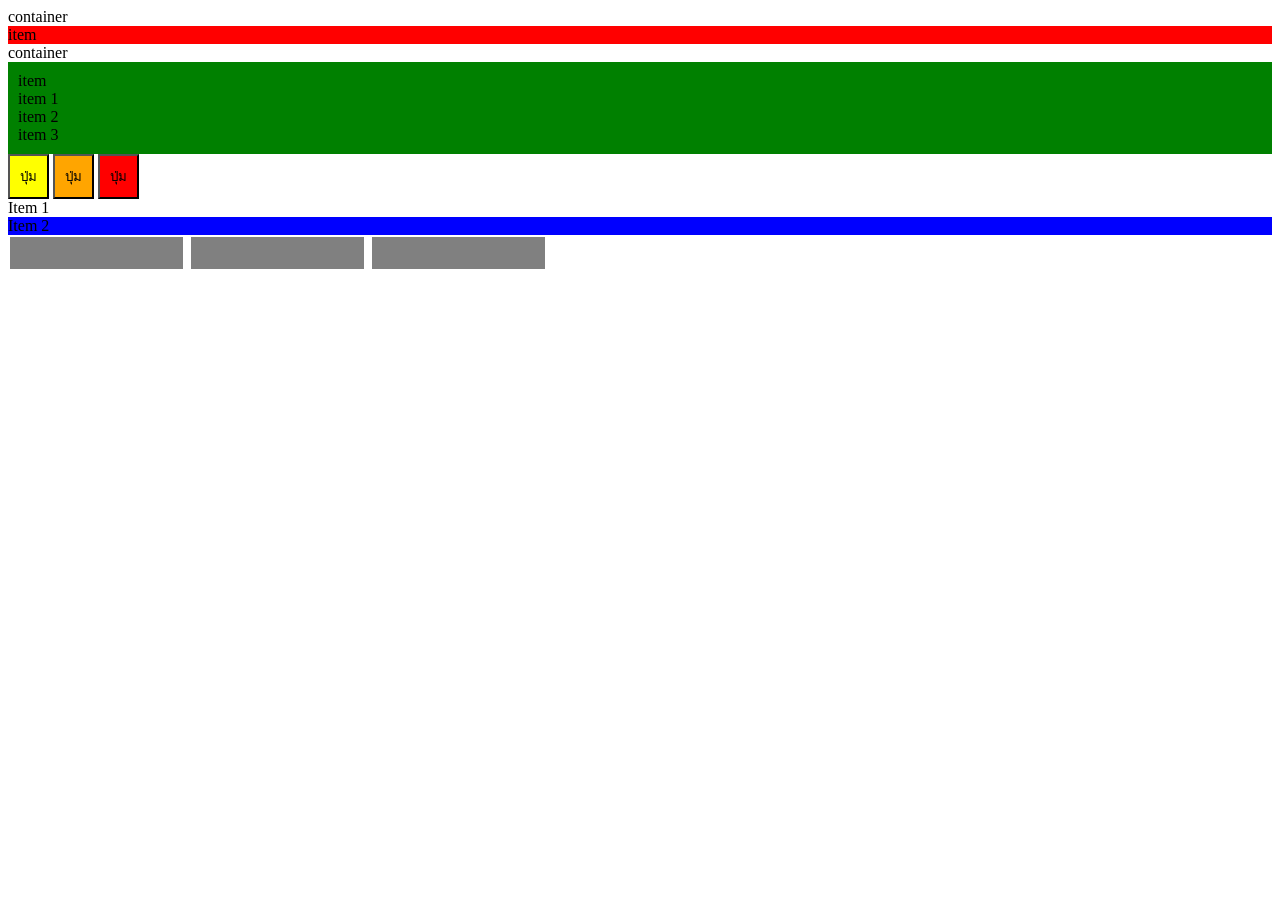
<file: index2.html>
<!DOCTYPE html>
<html lang="en">
<head>
    <meta charset="UTF-8">
    <meta name="viewport" content="width=device-width, initial-scale=1.0">
    <title>Document</title>
    <style>
        .container .item {
            background-color: red;
        }
        .footer-container .item {
            background-color: blue;
        }
        .main-container > .item {
            background-color: green;
            padding: 10px;
        }
        .button {
            background-color: yellow;
            padding: 10px;
        }
        .button.active {
            background-color: orange;
            padding: 10px;
        }
        .button.danger {
            background-color: red;
            padding: 10px;
        }
        .item1 + .item2 {
            background-color: blue;
        }
        input[type="text"] {
            background-color: gray;
            border: 2px;
            height: 30px;
            margin: 2px;
        }
    </style>
</head>
<body>
    <!--1. item เป็นลูกของ Container-->
    <div class="container">
        container
        <div class="item">
            item
        </div>
    </div>

    <!-- 2. item เป็นลูกของ Container แค่ชั้นเดียว-->
    <div class="main-container">
        container
        <div class="item">
            item
            <div class="item">
                item 1
            </div>
            <div class="item">
                item 2
            </div>
            <div class="item">
                item 3
            </div>
        </div>
    </div>

    <!-- 3. มี class ติดกัน-->
     <button class="button">ปุ่ม</button>
     <button class="button active">ปุ่ม</button>
     <button class="button danger">ปุ่ม</button>

     <!-- 4. เพื่อนกัน adjacent -->
      <div class="item1">Item 1</div>
      <div class="item2">Item 2</div>

      <!-- 5. attribute selector -->
       <input type="text" name="username">
       <input type="text" name="password">
       <input type="text" name="email">
</body>
</html>
</file>
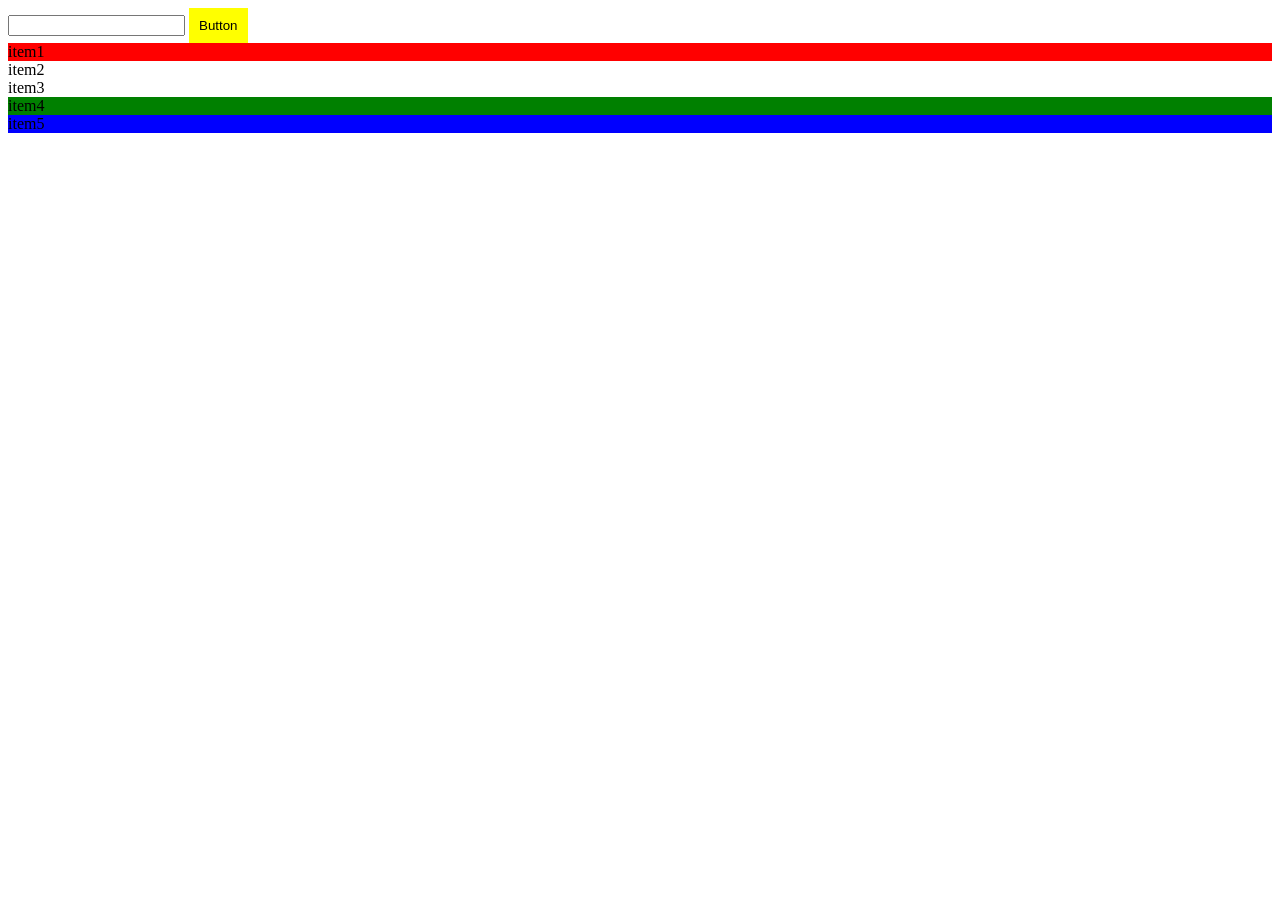
<file: index3.html>
<!DOCTYPE html>
<html lang="en">
<head>
    <meta charset="UTF-8">
    <meta name="viewport" content="width=device-width, initial-scale=1.0">
    <title>Document</title>
    <style>
        .button {
            background-color: yellow;
            padding: 10px;
            border: 0;
        }
        .button:hover {
            background-color: orange;
        }
        .button:active {
            background-color: red;
        }
        .button:focus {
            background-color: green;
        }
        input:focus {
            background-color: blue;
        }
        .container .item:first-child {
            background-color: red;
        }
        .container .item:nth-child(4) {
            background-color: green ;
        }
        .container .item:last-child {
            background-color: blue;
        }
    </style>
</head>
<body>
    <!-- hover = วาง active = คลิ้ก focus = cursor-->
     <input type="text">
    <button class="button">Button</button>

    <div class="container">
        <div class="item">item1</div>
        <div class="item">item2</div>
        <div class="item">item3</div>
        <div class="item">item4</div>
        <div class="item">item5</div>
    </div>
</body>
</html>
</file>
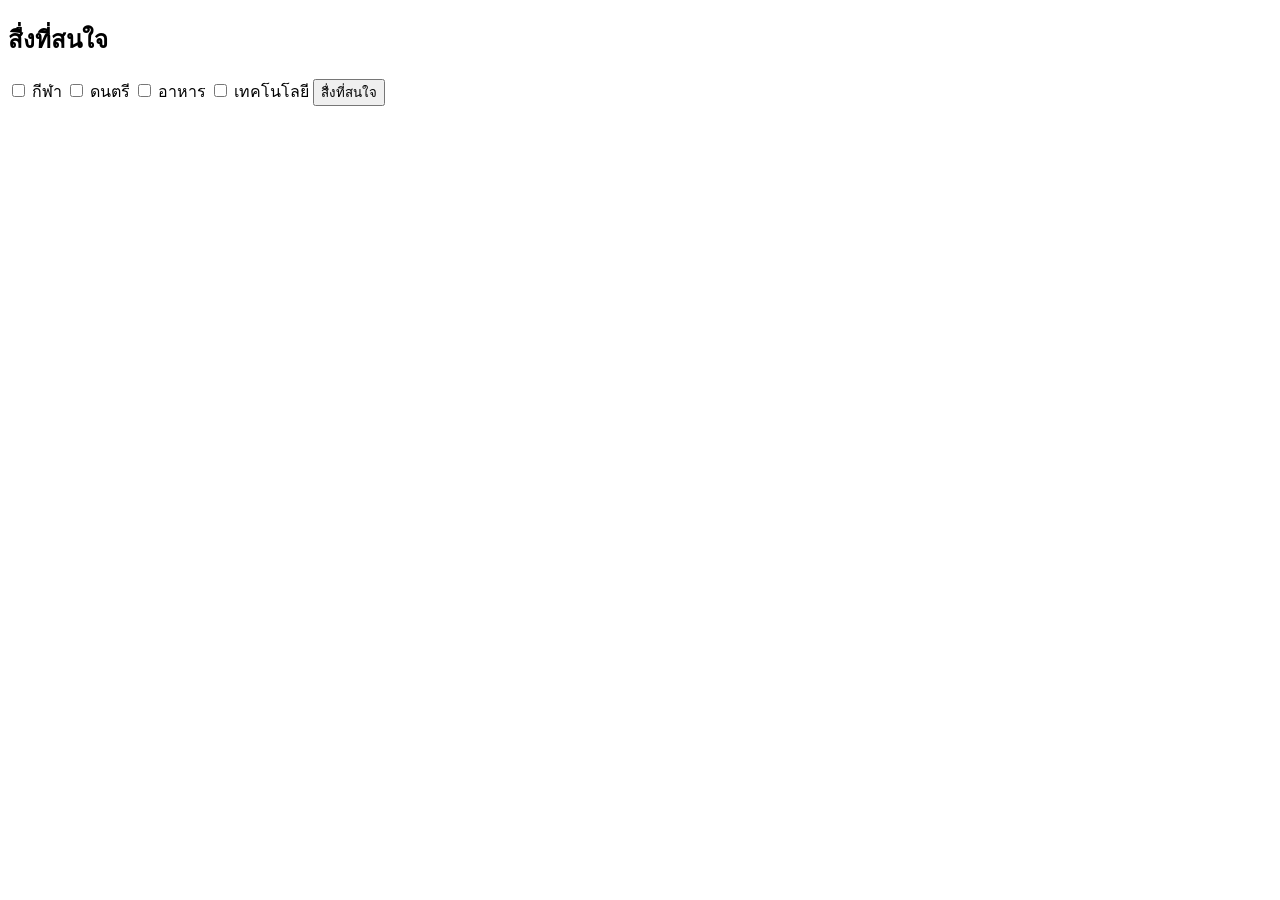
<file: testjs.html>
<!DOCTYPE html>
<html lang="en">
<head>
    <meta charset="UTF-8">
    <meta name="viewport" content="width=device-width, initial-scale=1.0">
    <title>Document</title>
</head>
<body>
    <div>
        <h2>สื่งที่สนใจ</h2>
        <div id="content"></div>
    </div>

    <input type="checkbox" name="interest" value="กีฬา"> กีฬา
    <input type="checkbox" name="interest" value="ดนตรี"> ดนตรี
    <input type="checkbox" name="interest" value="อาหาร"> อาหาร
    <input type="checkbox" name="interest" value="เทคโนโลยี"> เทคโนโลยี
    <button onclick="sunmitInterest()">สื่งที่สนใจ</button>
    <script>
        function sunmitInterest() {
            // เลือกไปยัง checkbox ทั้งหมด
            let interestDom = document.querySelectorAll('input[name="interest"]');
            let contentHTML = '<ul>';
            // เอาค่าออกมาเฉพาะที่เลือก
            for (let i = 0; i < interestDom.length; i++) {
                if (interestDom[i].checked) {
                    contentHTML += '<li>' + interestDom[i].value + '</li>';
            }
        }
            // วนค่าตัวที่เลือกใส่ html กลับเข้าไป
            contentHTML += '</ul>';
            
            // เอาค่าที่เลือกไปแสดง
            let contentDom = document.getElementById('content');
            contentDom.innerHTML = contentHTML;
        
    }
    </script>
</body>
</html>
</file>
